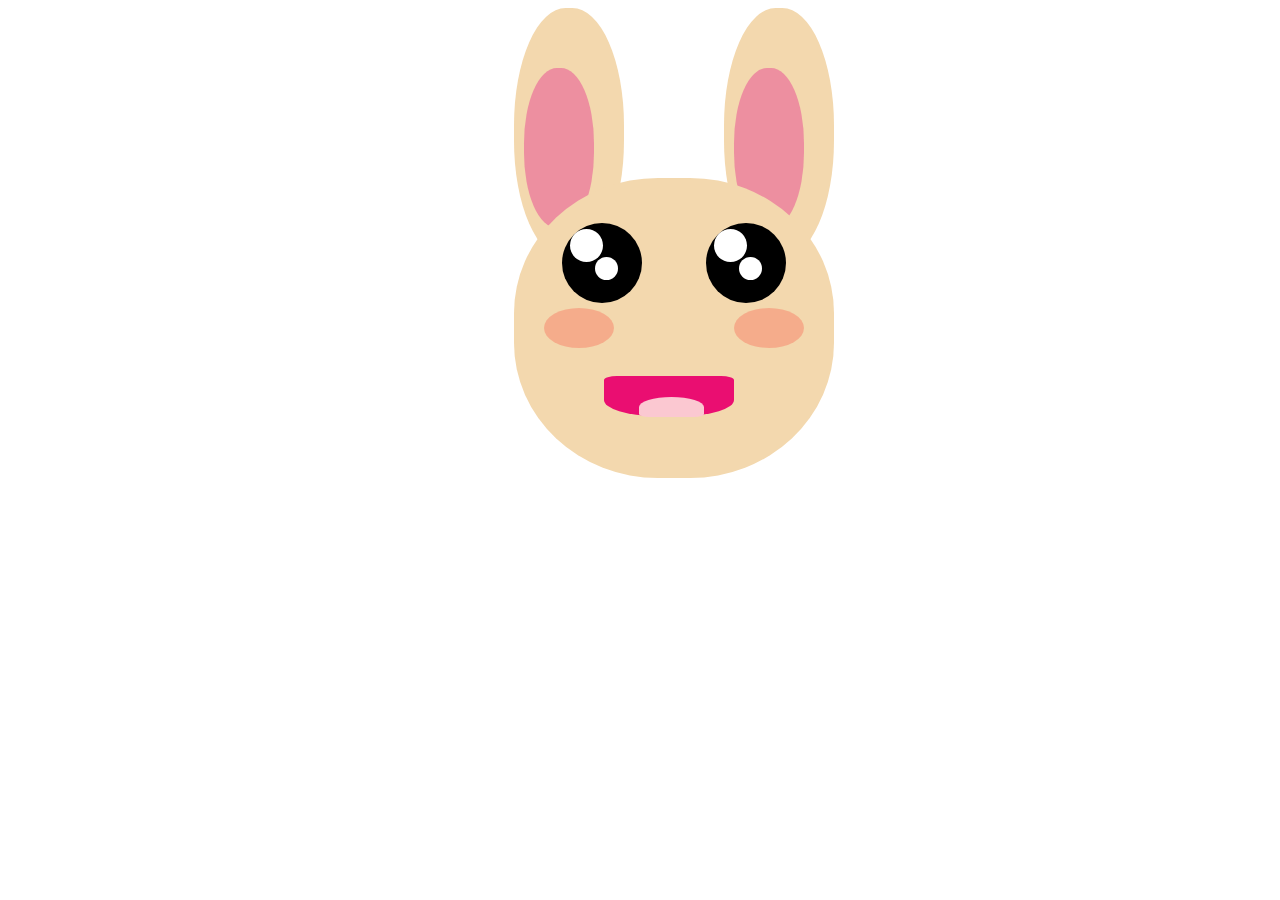
<file: index.html>
<!DOCTYPE html>
<html lang="en">
<head>
    <meta charset="UTF-8">
    <meta name="viewport" content="width=device-width, initial-scale=1.0">
    <title>Document</title>
    <link rel="stylesheet" href="style.css">
</head>
<body>
    <div class="rabbit">
        <div class="qulaq solqulaq"><div class="qulaqici "></div></div>
        <div class="qulaq sagqulaq"><div class="qulaqici "></div></div>
        <div class="goz saggoz"><div class="bebek1"></div><div class="bebek2"></div></div>
        <div class="goz solgoz"><div class="bebek1"></div><div class="bebek2"></div></div>
        <div class="yanaq solyanaq"></div>
        <div class="yanaq sagyanaq"></div>
        <div class="agiz"></div>
        <div class="dil"></div>
    </div>
    
</body>
</html>
</file>
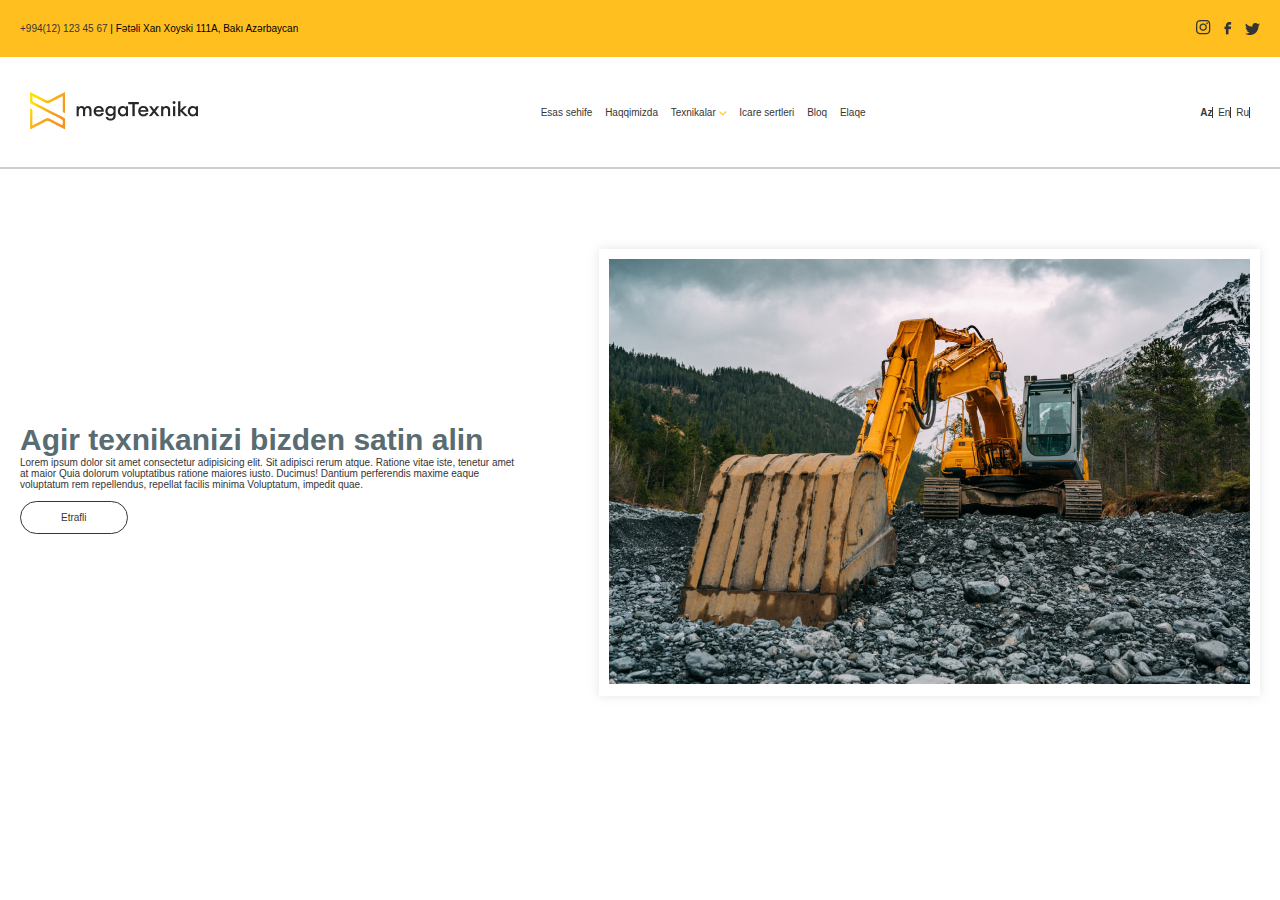
<file: megatexnika/index.html>
<!DOCTYPE html>
<html lang="en">
<head>
    <meta charset="UTF-8">
    <meta name="viewport" content="width=device-width, initial-scale=1.0">
    <title>Document</title>
</head>
<link rel="stylesheet" href="style.css">
<body >
   
    <nav class="nav1">
    <div class="nomreveunvan">
   <a href="+994(12) 123 45 67">+994(12) 123 45 67</a>  |  Fətəli Xan Xoyski 111A, Bakı Azərbaycan  
    </div>
    <div class="logolar">
        <a href="#"> <img src="./images/Group.png" alt="instagramlogosu"></a>
        <a href="#"> <img src="./images/Group (1).png" alt="facebooklogosu"></a>
        <a href="#"> <img src="./images/Vector.png" alt="twitterlogosu"></a>
    </div>
   </nav>
   <div class="navbar">
    <section class="logoveyazi">
        <img src="./images/logo.png" alt="logo">
    </section>
    <section class="yazilar"> 
        <a href="#">Esas sehife</a>
        <a href="#">Haqqimizda</a>
        <a href="#">Texnikalar <img src="./images/vector1.png.png" alt="isare"></a>
        <a href="#">Icare sertleri</a>
        <a href="#">Bloq</a>
        <a href="#">Elaqe</a>
    </section>
    <section class="diller">
        <a href="#"><b>Az</b></a>
        <a href="#">En</a>
        <a href="#">Ru</a>
    </section>
    <section class="bar">
        <img src="./images/bar/Group 659.png" alt="itembar">
    </section>
   </div>
   <div class="container">
    <div class="text">
        <h1>Agir texnikanizi bizden satin alin</h1>
         <p>Lorem ipsum dolor sit amet consectetur adipisicing elit. Sit adipisci
         rerum atque. Ratione vitae iste, tenetur amet at maior Quia dolorum voluptatibus ratione 
         maiores iusto. Ducimus! Dantium perferendis maxime eaque voluptatum rem repellendus,
         repellat facilis minima Voluptatum, impedit quae.</p>
        <br> <br><a href="#">Etrafli</a>
    </div>
    <div class="img">
        <img src="./images/image 1.png" alt="image">
    </div>
    
   </div>
</body>
</html>
</file>
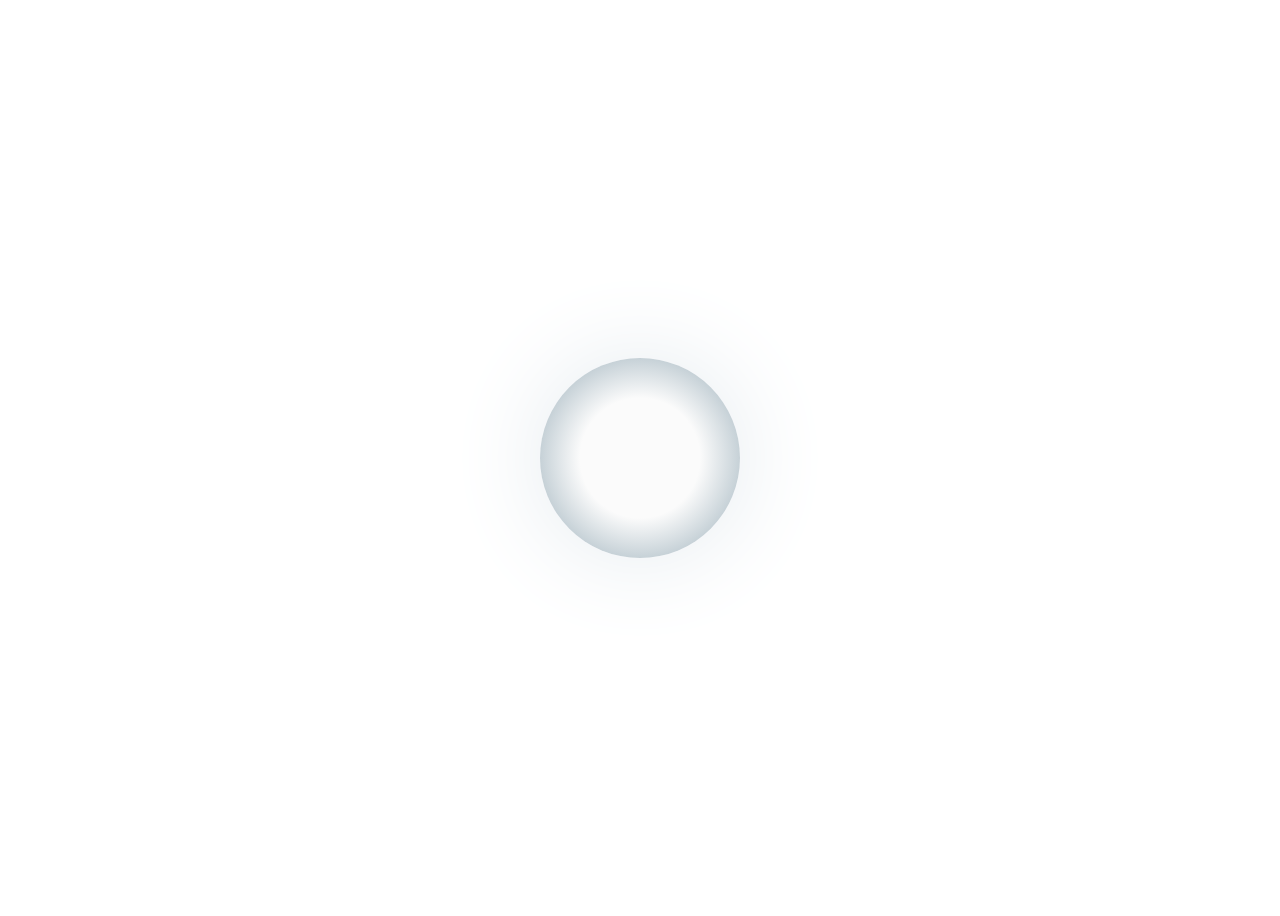
<file: moon/index.html>
<!DOCTYPE html>
<html lang="en">
<head>
    <meta charset="UTF-8">
    <meta name="viewport" content="width=device-width, initial-scale=1.0">
    <title>Document</title>
    <!-- <link rel="stylesheet" href="style.css"> -->
</head>
<style>

    
     body{
         background-image: url(https://images.unsplash.com/photo-1475274047050-1d0c0975c63e?ixlib=rb-4.0.3&ixid=M3wxMjA3fDB8MHxzZWFyY2h8Mnx8bmlnaHQlMjBza3l8ZW58MHx8MHx8fDA%3D&w=1000&q=80);
        height: 100vh;
        background-repeat: no-repeat;
        background-size: cover;
        
    }
    div{
   background: radial-gradient( rgb(251, 251, 251) 60px, rgb(198, 209, 215) 100px);
   height: 200px;
   width: 200px;
   border-radius: 100px;
   margin-top: 350px;
   display: flex;
    align-items:  center;
    box-shadow: 0px 0px 100px rgb(229, 235, 239);
}
.sunandsky{
    display: flex;
    justify-content: center;
}
  
   
</style>
<body class="sunandsky">
 <div></div>


</body>
</html>
</file>
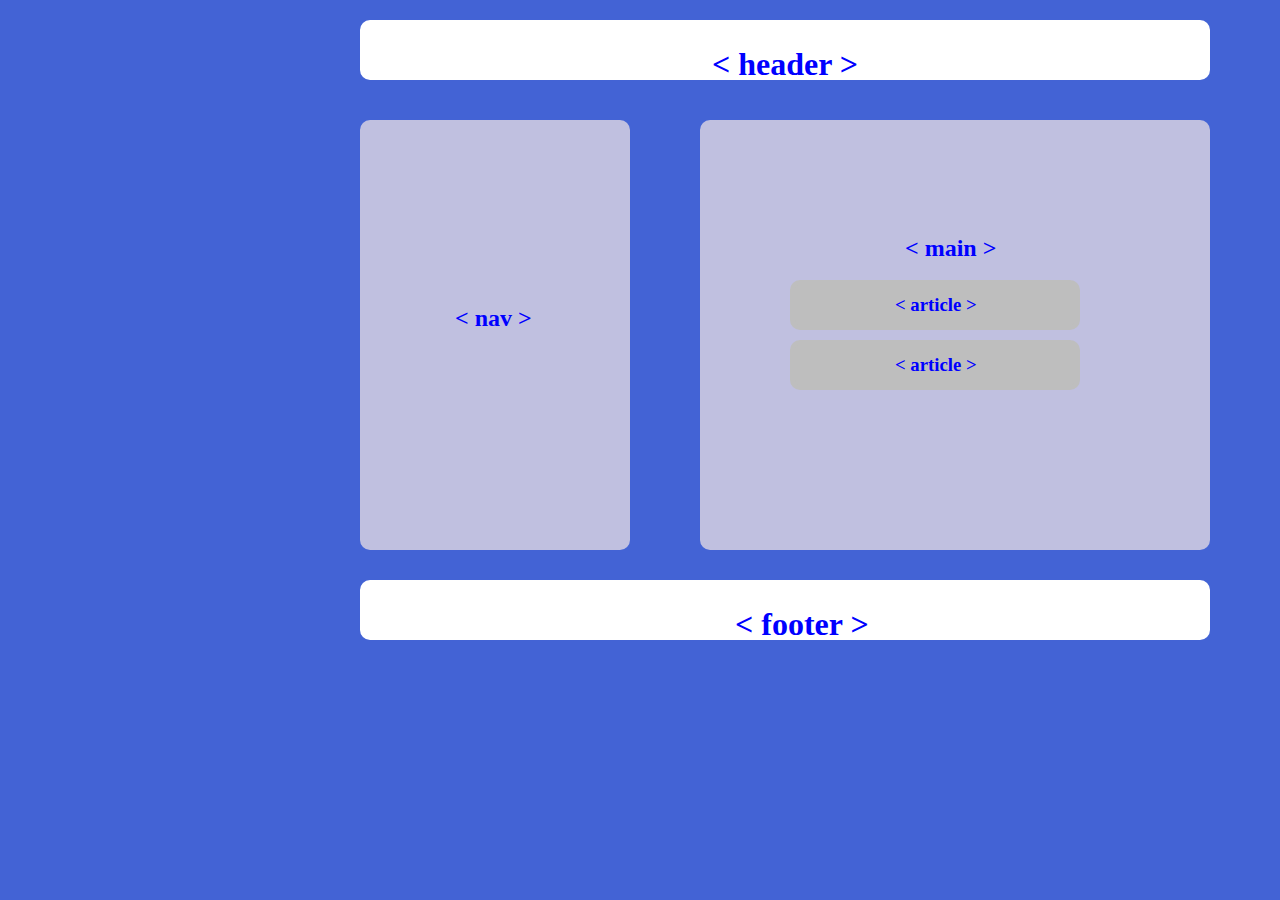
<file: semantics2/index.html>
<!DOCTYPE html>
<html lang="en">
<head>
    <meta charset="UTF-8">
    <meta name="viewport" content="width=device-width, initial-scale=1.0">
    <title>Document</title>
    <link rel="stylesheet" href="style.css">
</head>
<body>
   <section class="header">
    <h1>< header ></h1>
   </section>
    <section class="nav">
       <h2>< nav ></h2> 
    </section>
    <section class="main">
        <h2>< main ></h2>
    </section>
    <section class="article1"><h3>< article ></h3></section>
    <section class="article2"><h3>< article ></h3></section>
    <section class="footer"> <h1>< footer ></h1></section>
</body>
</html>
</file>
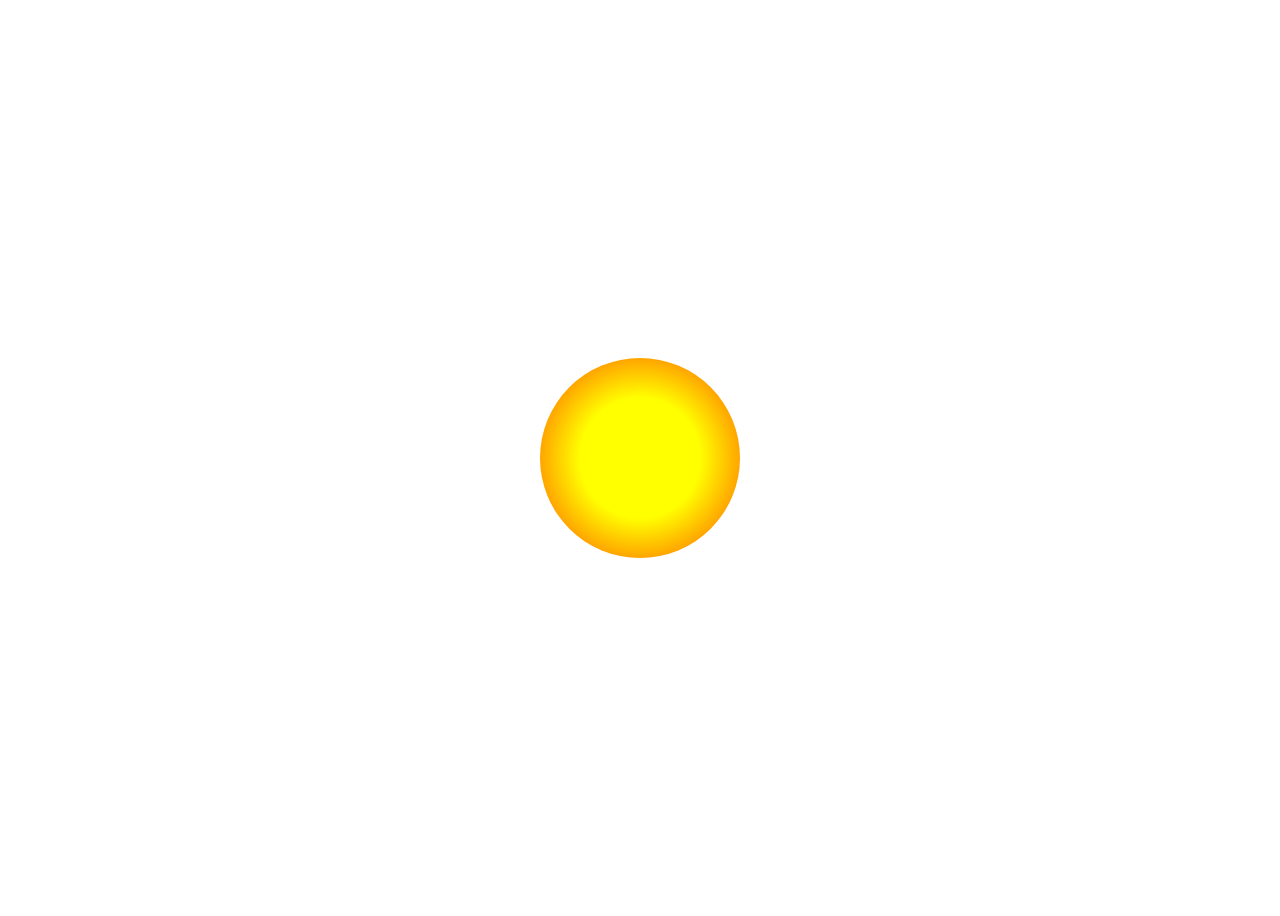
<file: sun/index.html>
<!DOCTYPE html>
<html lang="en">
<head>
    <meta charset="UTF-8">
    <meta name="viewport" content="width=device-width, initial-scale=1.0">
    <title>Document</title>
    <!-- <link rel="stylesheet" href="style.css"> -->
</head>
<style>

    
     body{
         background-image: url(https://media.istockphoto.com/id/1324413691/de/foto/sch%C3%B6ne-himmel-mit-wei%C3%9Fen-wolken.jpg?s=612x612&w=0&k=20&c=0ljghQID4zB_Gnpjcx8g-PLrlpAO8zhY_bnPuBzeWxw=);
        height: 100vh;
        background-repeat: no-repeat;
        background-size: cover;
        
    }
    div{
   background: radial-gradient(yellow 60px, orange 100px );
   height: 200px;
   width: 200px;
   border-radius: 100px;
   margin-top: 350px;
   display: flex;
    align-items:  center;
}
.sunandsky{
    display: flex;
    justify-content: center;
}
  
   
</style>
<body class="sunandsky">
 <div></div>


</body>
</html>
</file>
<file: style.css>
.rabbit{
    width: 320px;
    height: 300px;
    background-color: rgb(243, 216, 174);
    position: relative;
    left: 40%;
    top: 170px;
    border-radius: 45%;

}
.qulaq {
    width: 110px;
    height: 250px;
    background-color: rgb(243, 216, 174);
    border-radius: 47%;
    position: absolute;
    top: -170px;
    z-index: -1;
}

.sagqulaq{
    right: 0%;
}
 .qulaqici{
    width: 70px;
    height: 160px;
    background-color:rgb(237, 143, 160);
    border-radius: 47%;
    position: absolute;
    top: 60px;
    left: 10px;
    
}


.goz{
    width: 80px;
    height: 80px;
    background-color: black;
    border-radius: 50%;
    position: absolute;


}

.saggoz{
    right: 15%;
    top: 15%;
  
}

.solgoz{
    left: 15%;
    top: 15%;
 
}
.bebek1{
    width: 33px;
    height: 33px;
    background-color: white;
    border-radius: 40px;
    position: absolute;
    top: 7%;
    left: 10%;

}

.bebek2{
    width: 23px;
    height: 23px;
    background-color:white;
    border-radius: 40px;
    position: absolute;
    top: 42%;
    left: 42%;  
}

.yanaq{
    width: 70px;
    height: 40px;
    background-color:rgba(255, 0, 0, 0.2);
    border-radius: 50%;
    position: absolute;
    top: 130px;
}
.solyanaq{
    left: 30px;   
}

.sagyanaq{
    right: 30px;
}

.agiz{
    width: 130px;
    height: 40px;
    background-color:rgb(234, 14, 113);
    border-radius:10% 10% 40% 40%;
    position: absolute;
    top: 198px;
    left: 90px;
}

.dil{
    width: 65px;
    height: 20px;
    background-color: rgb(251, 200, 209);
    border-radius:100% 100% 30% 30%;
    position: absolute;
    top: 219px;
    left: 125px;
}
</file>
<file: megatexnika/style.css>
:root {
    --maincolor: #FFC01F 
}


  @import url('https://fonts.googleapis.com/css2?family=Poppins:wght@300&display=swap');

*{
    padding: 0%;
    list-style-type: none;
    outline: none;
    margin: 0%;
    text-decoration: none;
    font-family: 'Poppins', sans-serif;
    font-size: x-small;
}


.nav1{
    display: flex;
    justify-content: space-between;
    align-items: center;
    background-color: var(--maincolor);
    padding: 20px;
}
.logolar a{
   margin-left: 10px; 
}

a{
 color: #353535;   
}

.navbar{
    display: flex;
    justify-content: space-between;
    align-items: center;
    height: 50px;
    padding: 30px;
   border-bottom: 2px solid #cecece;
}
.yazilar a{
margin-left: 10px;
}

.diller a{
    border-right: 1px solid #353535;
    margin-left: 2px;
}
.bar{
    display: none;
}
.container{
    display: flex;
    justify-content: space-between;
    align-items: center;
    margin-top: 60px;
    padding: 20px;
 
}
.text{
    font-size: x-small;
    width: 40%;
    color: #353535;
    display: block;
}
.text h1{
   
font-size: 30px;
color:#596C72;
}

.img{
    border: 10px solid white;
    box-shadow: 0px 0px 10px 0px #95959540;
}

.text a{
    border: 1px solid #353535;
    border-radius: 40px;
    padding: 10px 40px;
   
}

@media (max-width: 655px) {
    .diller, .yazilar, .img{
        display: none;
    }
    .bar{
        display: block;
    }
    .container{
    background-image: url(https://encrypted-tbn3.gstatic.com/images?q=tbn:ANd9GcTLt3eN7oatB53x4-LXm5hAh-iZkEpMMavi6XcjgyqpKz8XK70T);
        background-repeat: no-repeat;
        background-size: cover;
        height: 100vh;
        padding: 0%;
        margin: 0%;
    .text a, h1, p {
        font-size: 15px;
        padding: 10px;
         margin-left: 50px;
         
    }   
    .text h1{
        color: white;
        font-size: 30px;
        margin-top: 220px;
       width: 300px;
    }
    .text p {
        color:#c9c9c9;
        width: 400px;
    }
    .text a{
        background-color: white;
        color: #353535;
        padding: 8px 52px;
    }
    
}
}
</file>
<file: moon/style.css>

</file>
<file: semantics2/style.css>
*{
    outline: none;
    padding: 0%;
}
body{
    background-color: rgb(67, 99, 213);

}

.header{
 border: 5px solid white;
 border-radius: 10px;
 background-color: white;
 position: absolute;
 top:20px;
 left:360px;
 width: 840px;
 height: 50px;
 text-align: center;
}
.header h1{
    color: blue;
    
}
.nav{
    border: 5px solid rgb(192, 192, 224);
    border-radius: 10px;
    background-color: rgb(192, 192, 224) ;
    width: 260px;
    height: 420px;
    position: absolute;
    top: 120px;
    left: 360px;
   
}
.nav h2{
    color: blue;
    position: absolute;
    top:160px;
    left:90px;
}

.main{
    border: 5px solid rgb(192, 192, 224);
    border-radius: 10px;
    background-color: rgb(192, 192, 224) ;
    width: 500px;
    height: 420px;
    position: absolute;
    top: 120px;
    left: 700px;
}
.main h2{
    color: blue;
    position: absolute;
    top: 90px;
    left: 200px;
}
.article1{
    border: 5px solid rgb(190, 190, 190);
    border-radius: 10px;
    background-color: rgb(190, 190, 190) ;
    width: 280px;
    height: 40px;
    position: absolute;
    top: 280px;
    left: 790px;
}
.article2{
    border: 5px solid rgb(190, 190, 190);
    border-radius: 10px;
    background-color: rgb(190, 190, 190) ;
    width: 280px;
    height: 40px;
    position: absolute;
    top: 340px;
    left: 790px;
}

h3{
    color: blue;
    position: absolute;
    top:-10px;
    left: 100px;
}

.footer{
    border: 5px solid white;
    border-radius: 10px;
    background-color: white;
    position: absolute;
    top:580px;
    left:360px;
    width: 840px;
    height: 50px;
}

.footer h1{
    color: blue;
    position: absolute;
    left: 370px;
}
</file>
<file: sun/style.css>

</file>
